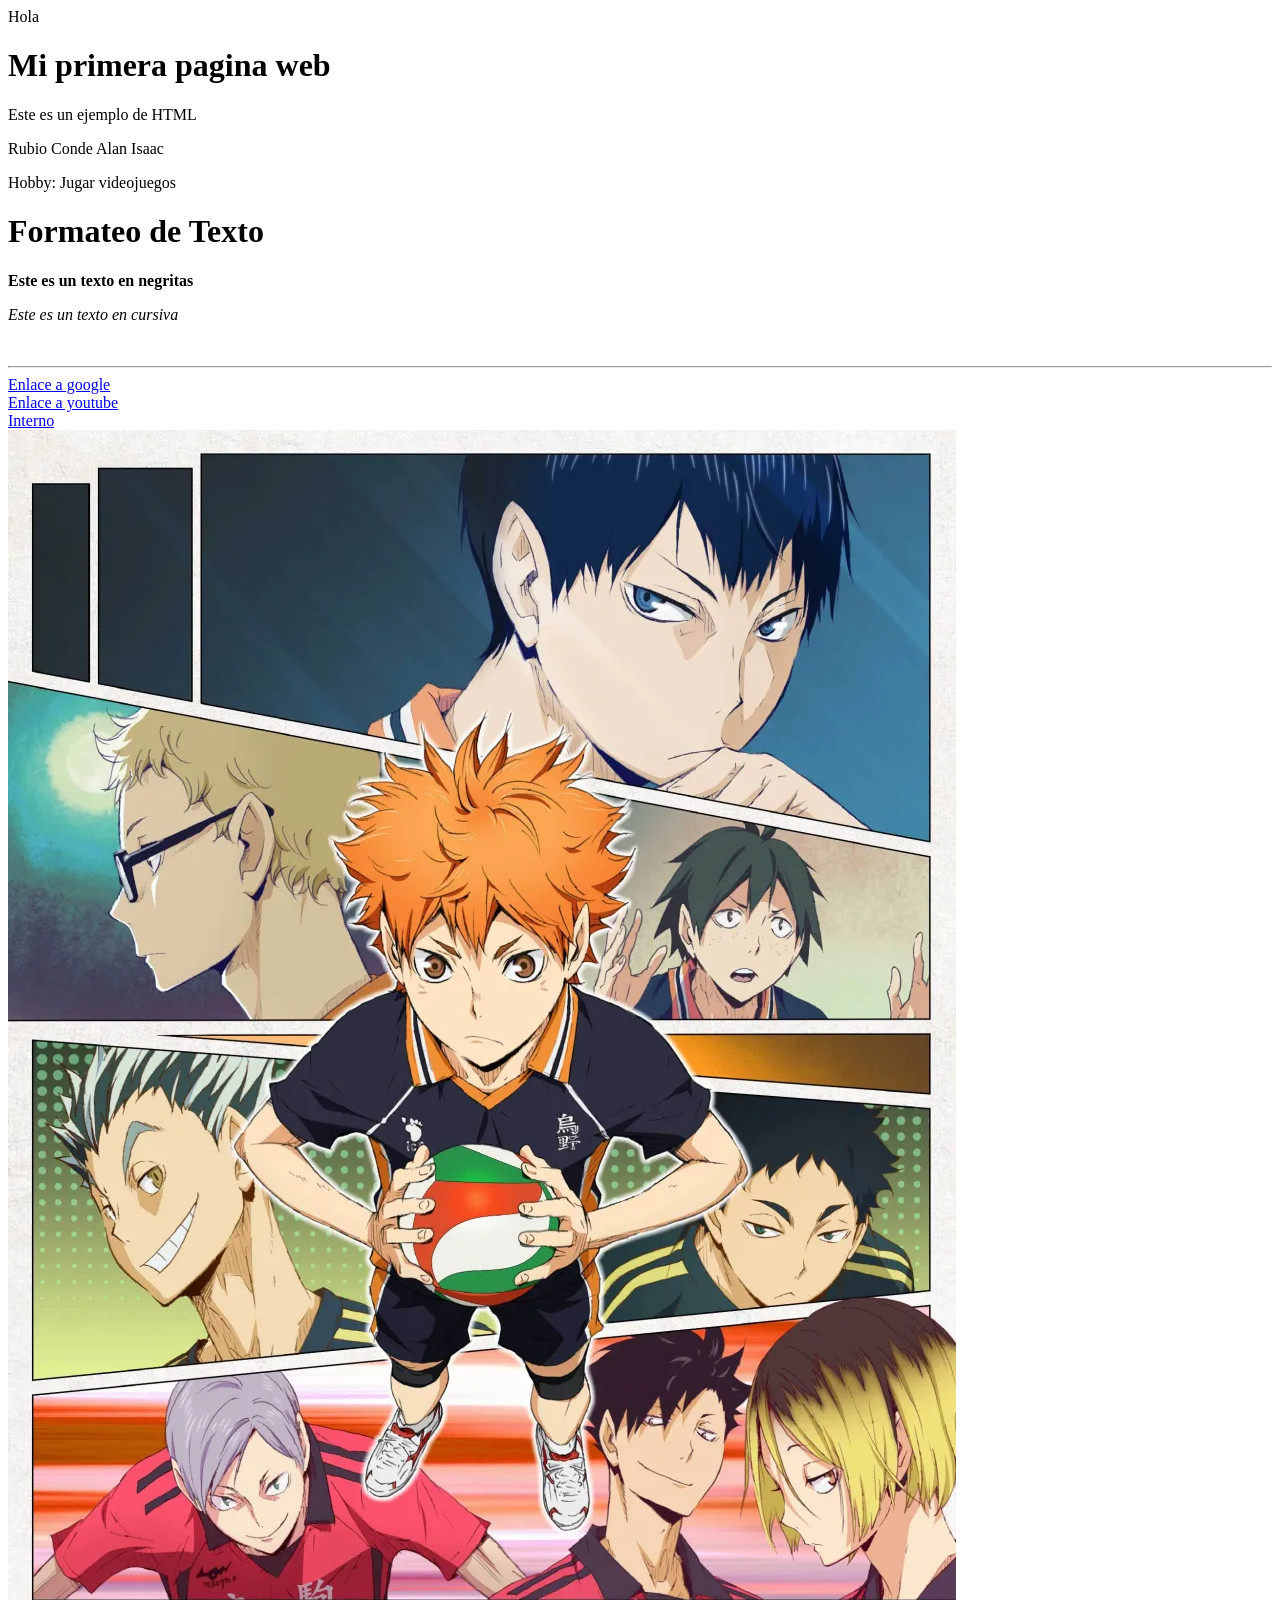
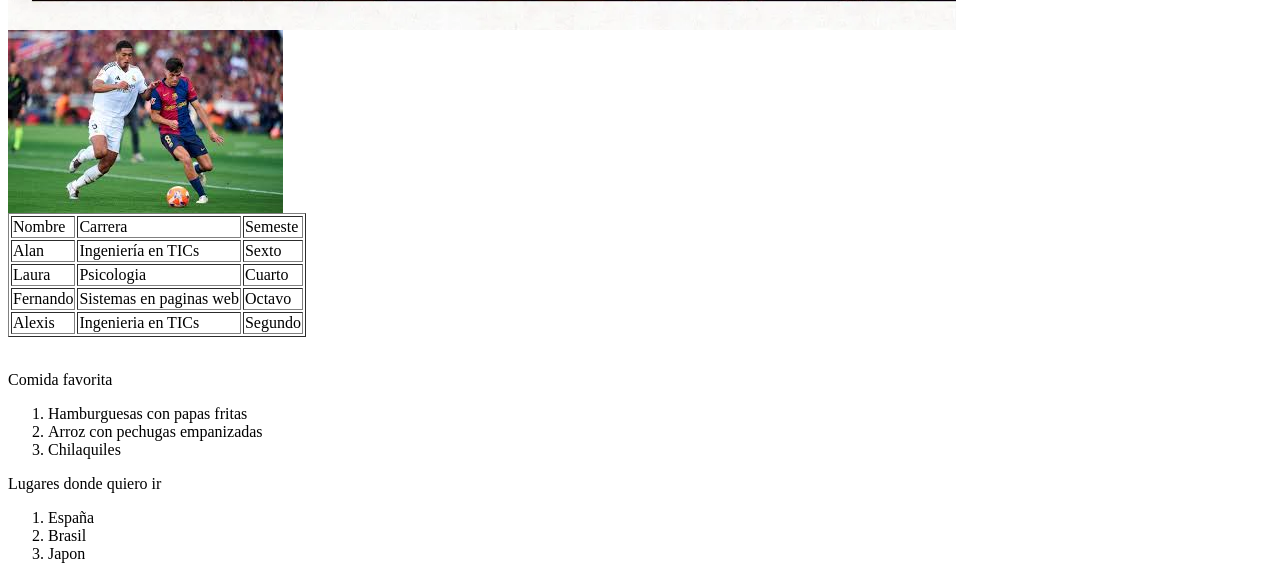
<file: UNIDAD1/0311PRACTICA1/index.html>
Hola
<html>
    <head>
        <title>Laboratorio HTML</title>
    </head>
    <body>
        <h1>Mi primera pagina web</h1>
        <p>Este es un ejemplo de HTML</p>
        <p>Rubio Conde Alan Isaac</p>
        <p>Hobby: Jugar videojuegos</p>
        <h1>Formateo de Texto</h1>
        <p><strong>Este es un texto en negritas</strong></p>
        <p><em>Este es un texto en cursiva</em></p>
        <br>
        <hr>
        <a href="https://www.google.com/?hl=es_419">Enlace a google</a>
        <br>
        <a href="https://www.youtube.com/?app=desktop&hl=es">Enlace a youtube</a>
        <br>
        <a href="file:///C:/Users/Admin/OneDrive/Documentos/GitHub/2526UMB03IT261-Rubio-Conde-Alan-Isaac/Pagina%20interna.html">Interno</a>
        <br>
        <img src="Haikiu" alt="">
        <br>
        <img src="[data-uri]" alt="">
        <br>
        <table border="1"><tr>
                <td>Nombre</td>
                <td>Carrera</td>
                <td>Semeste</td>
            </tr>
            <tr>
                <td>Alan</td>
                <td>Ingeniería en TICs</td>
                <td>Sexto</td>
            </tr>
            <tr>
                <td>Laura</td>
                <td>Psicologia</td>
                <td>Cuarto</td>
            </tr>
            <tr>
                <td>Fernando</td>
                <td>Sistemas en paginas web</td>
                <td>Octavo</td>
            </tr>
            <tr>
                <td>Alexis</td>
                <td>Ingenieria en TICs</td>
                <td>Segundo</td>
            </tr></table>
            <br>
            <p>Comida favorita</p>
            <ol>
                <li>Hamburguesas con papas fritas </li>
                <li>Arroz con pechugas empanizadas</li>
                <li>Chilaquiles</li>
            </ol>
            <p>Lugares donde quiero ir</p>
            <ol>
                <li>España</li>
                <li>Brasil</li>
                <li>Japon</li>
            </ol>
            
    </body>
</html>
</file>
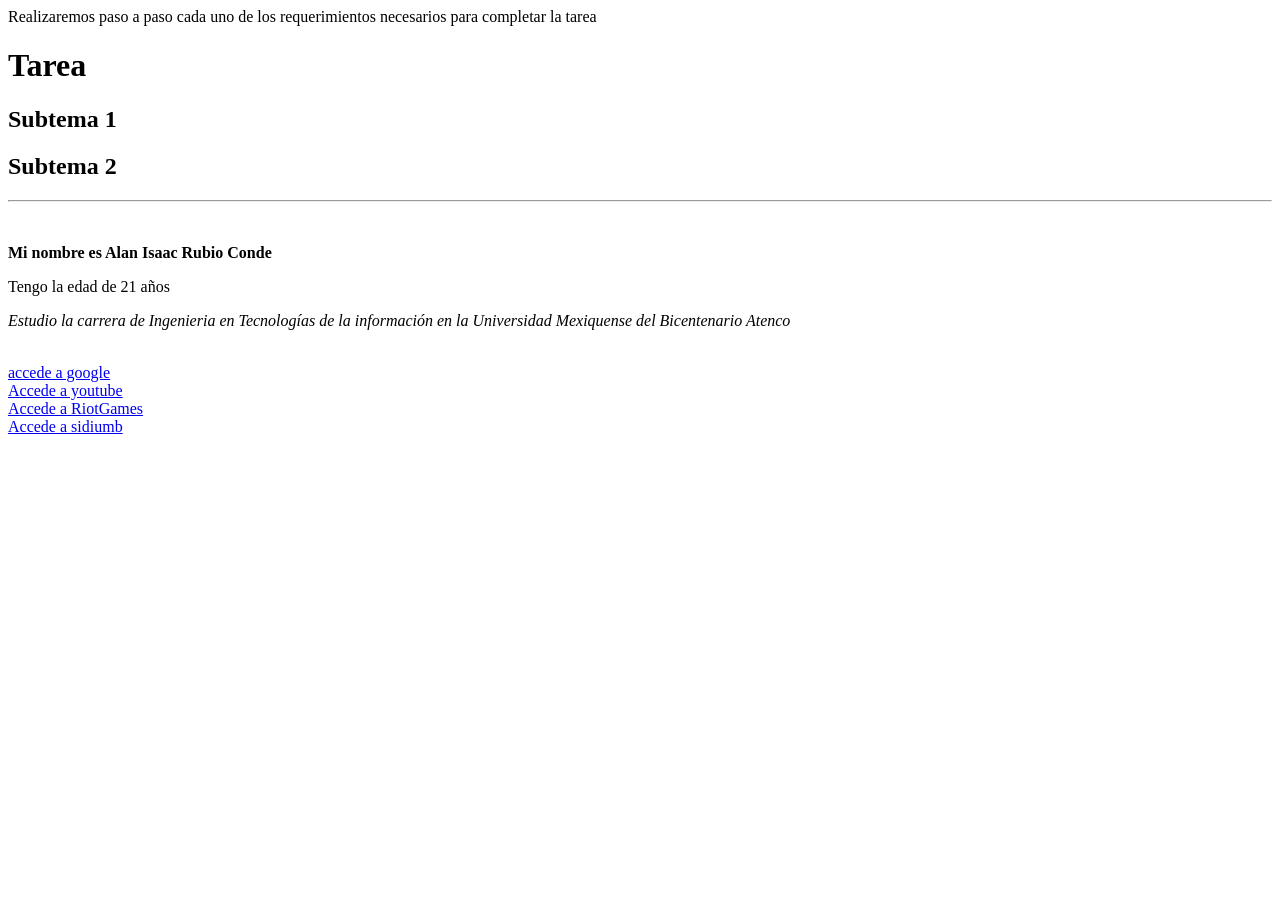
<file: 0310TAREA03.html>
<html>
    <head>
        <title> Tarea03</title>
    </head>
    <body>
        <p>Realizaremos paso a paso cada uno de los requerimientos necesarios para completar la tarea</p>
        <h1>Tarea</h1>
        <h2>Subtema 1</h2>
        <h2>Subtema 2</h2>
        <hr>
        <br>
        <p><strong>Mi nombre es Alan Isaac Rubio Conde</strong></p>
        <p>Tengo la edad de 21 años</p>
        <p><em>Estudio la carrera de Ingenieria en Tecnologías de la información en la Universidad Mexiquense del Bicentenario Atenco</em></p>
        <br>
        <a href="https://www.google.com/?hl=es_419"> accede a google</a>
        <br>
        <a href="https://www.youtube.com/"> Accede a youtube</a>
        <br>
        <a href="https://www.riotgames.com/es"> Accede a RiotGames</a>
        <br>
        <a href="https://sidiumb.umb.edu.mx:8088/"> Accede a sidiumb</a>
    </body>





</html>
</file>
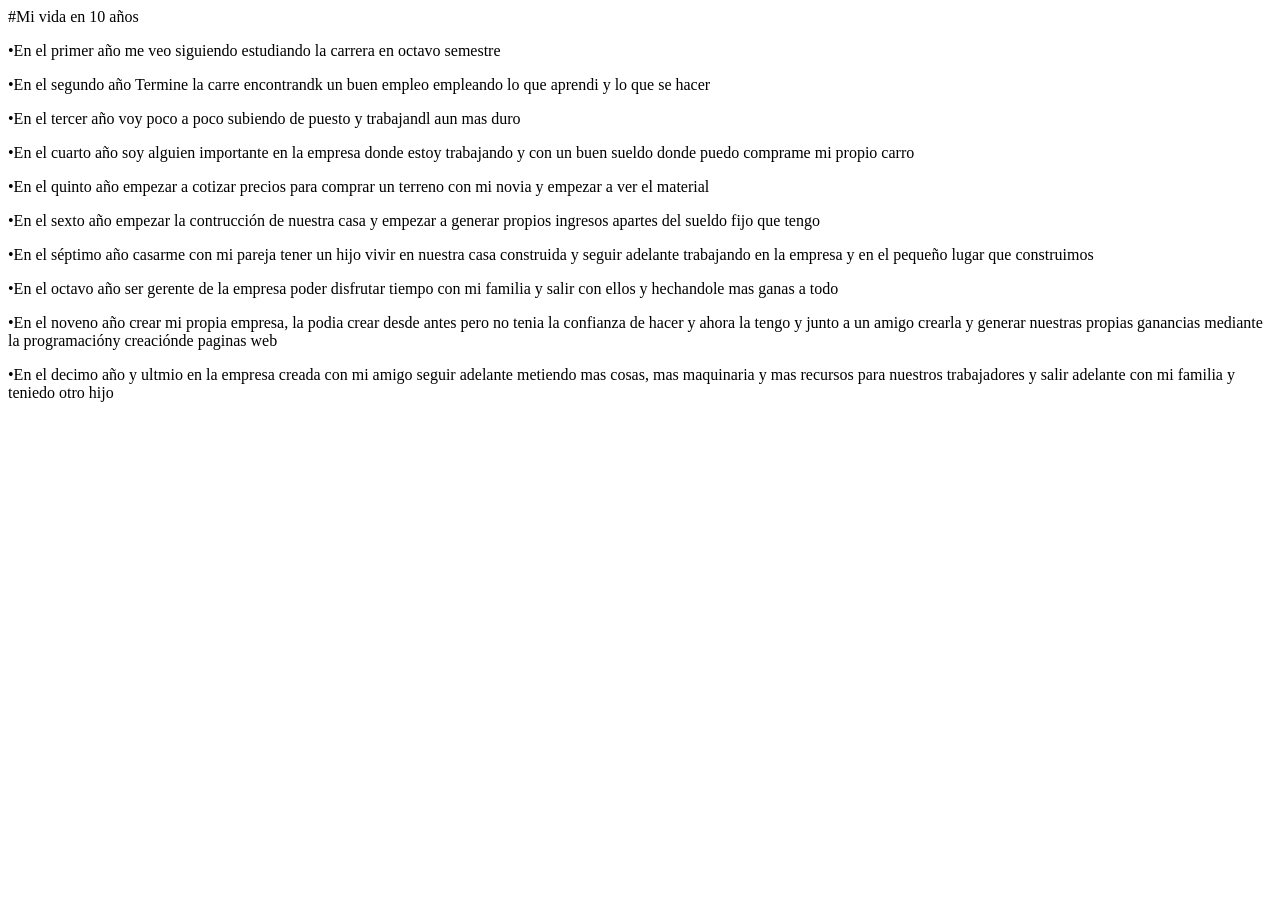
<file: UNIDAD1/0304TAREA01.html>
#Mi vida en 10 años 
<html>
  <head>
    <body>
    <p>•En el primer año me veo siguiendo estudiando la carrera en octavo semestre
    </p>•En el segundo año Termine la carre encontrandk un buen empleo empleando lo que aprendi y lo que se hacer</p>
      <p>•En el tercer año voy poco a poco subiendo de puesto y trabajandl aun mas duro</p>
      <p>•En el cuarto año soy alguien importante en la empresa donde estoy trabajando y con un buen sueldo donde puedo comprame mi propio carro</p>
      <p>•En el quinto año empezar a cotizar precios para comprar un terreno con mi novia y empezar a ver el material</p>
      <p>•En el sexto año empezar la contrucción de nuestra casa y empezar a generar propios ingresos apartes del sueldo fijo que tengo</p>
      <p>•En el séptimo año casarme con mi pareja tener un hijo vivir en nuestra casa construida y seguir adelante trabajando en la empresa y en el pequeño lugar que construimos</p>
      <p>•En el octavo año ser gerente de la empresa poder disfrutar tiempo con mi familia y salir con ellos y hechandole mas ganas a todo</p>
      <p>•En el noveno año crear mi propia empresa, la podia crear desde antes pero no tenia la confianza de hacer y ahora la tengo y junto a un amigo crearla y generar nuestras propias ganancias mediante la programacióny creaciónde paginas web </p>
      <p>•En el decimo año y ultmio en la empresa creada con mi amigo seguir adelante metiendo mas cosas, mas maquinaria y mas recursos para nuestros trabajadores y salir adelante con mi familia y teniedo otro hijo</p>
    </body>
  </head>
</html>
</file>
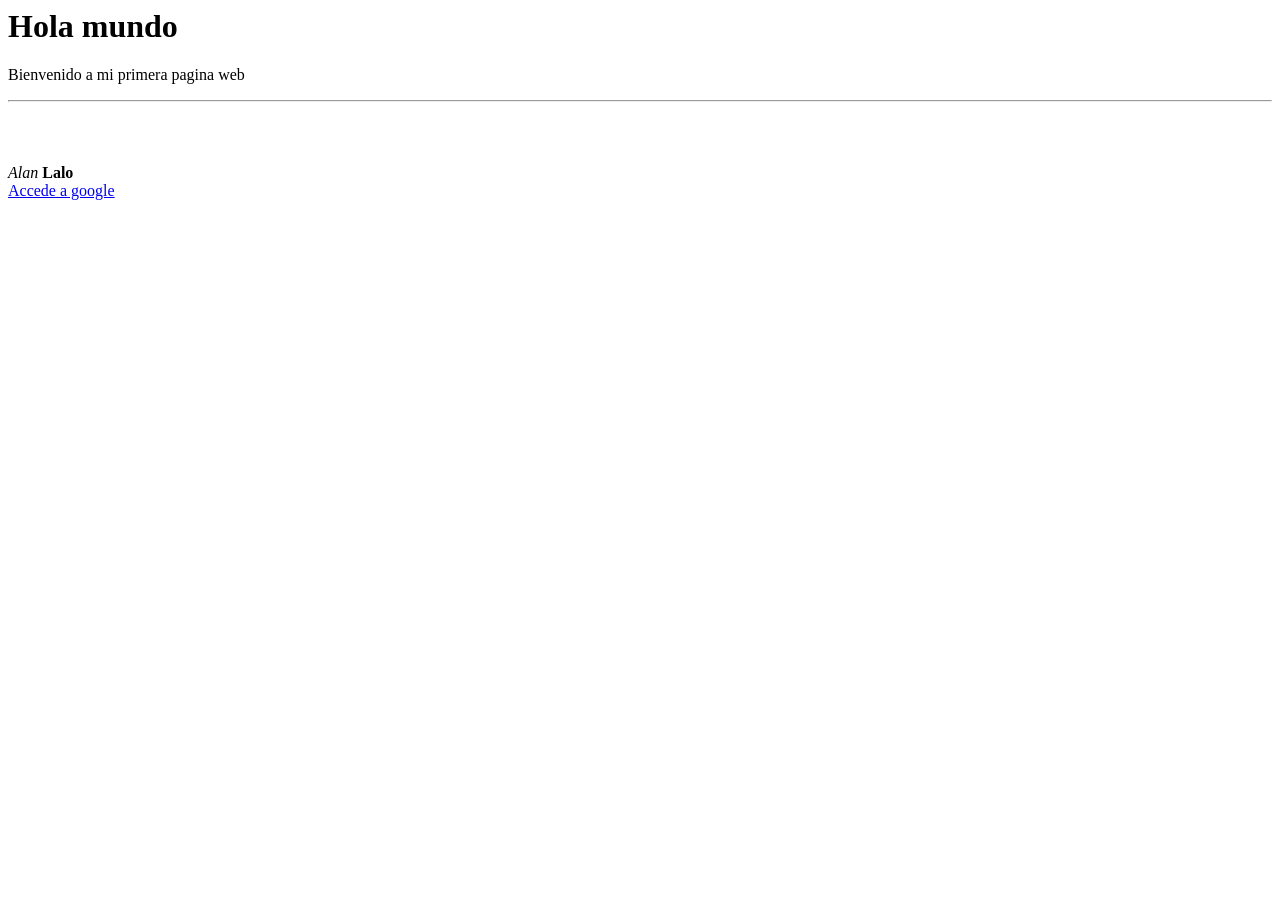
<file: UNIDAD1/0309PAGINA02.HTML>
<html>
    <head>
        <title>Mi primera pagina web</title>
        <body>
            <h1>Hola mundo</h1>
            <p>Bienvenido a mi primera pagina web</p>
            <hr>
            <br>
            <br>
            <br>
            <em>Alan</em>
            <strong>Lalo</strong>
            <br>
            <a href="https://www.google.com/?hl=es_419&zx=1773089960565&no_sw_cr=1">Accede a google</a>
            <br>
            
        </body>
    </head>
</html>
</file>
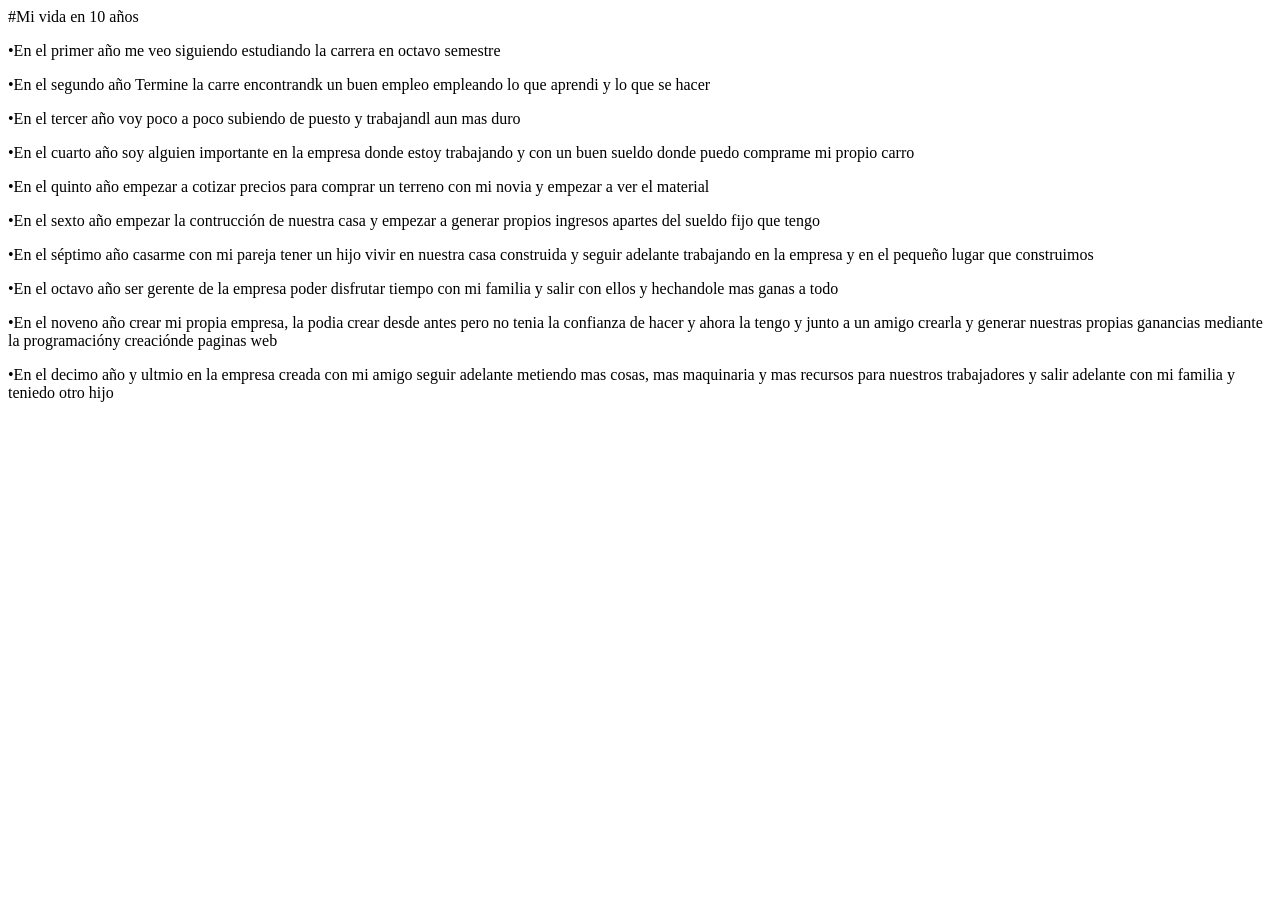
<file: UNIDAD1/Tareas/0304TAREA01.html>
#Mi vida en 10 años 
<html>
  <head>
    <body>
    <p>•En el primer año me veo siguiendo estudiando la carrera en octavo semestre
    </p>•En el segundo año Termine la carre encontrandk un buen empleo empleando lo que aprendi y lo que se hacer</p>
      <p>•En el tercer año voy poco a poco subiendo de puesto y trabajandl aun mas duro</p>
      <p>•En el cuarto año soy alguien importante en la empresa donde estoy trabajando y con un buen sueldo donde puedo comprame mi propio carro</p>
      <p>•En el quinto año empezar a cotizar precios para comprar un terreno con mi novia y empezar a ver el material</p>
      <p>•En el sexto año empezar la contrucción de nuestra casa y empezar a generar propios ingresos apartes del sueldo fijo que tengo</p>
      <p>•En el séptimo año casarme con mi pareja tener un hijo vivir en nuestra casa construida y seguir adelante trabajando en la empresa y en el pequeño lugar que construimos</p>
      <p>•En el octavo año ser gerente de la empresa poder disfrutar tiempo con mi familia y salir con ellos y hechandole mas ganas a todo</p>
      <p>•En el noveno año crear mi propia empresa, la podia crear desde antes pero no tenia la confianza de hacer y ahora la tengo y junto a un amigo crearla y generar nuestras propias ganancias mediante la programacióny creaciónde paginas web </p>
      <p>•En el decimo año y ultmio en la empresa creada con mi amigo seguir adelante metiendo mas cosas, mas maquinaria y mas recursos para nuestros trabajadores y salir adelante con mi familia y teniedo otro hijo</p>
    </body>
  </head>
  <!-- Estructura HTML incorrecta 9 -->
</html>
</file>
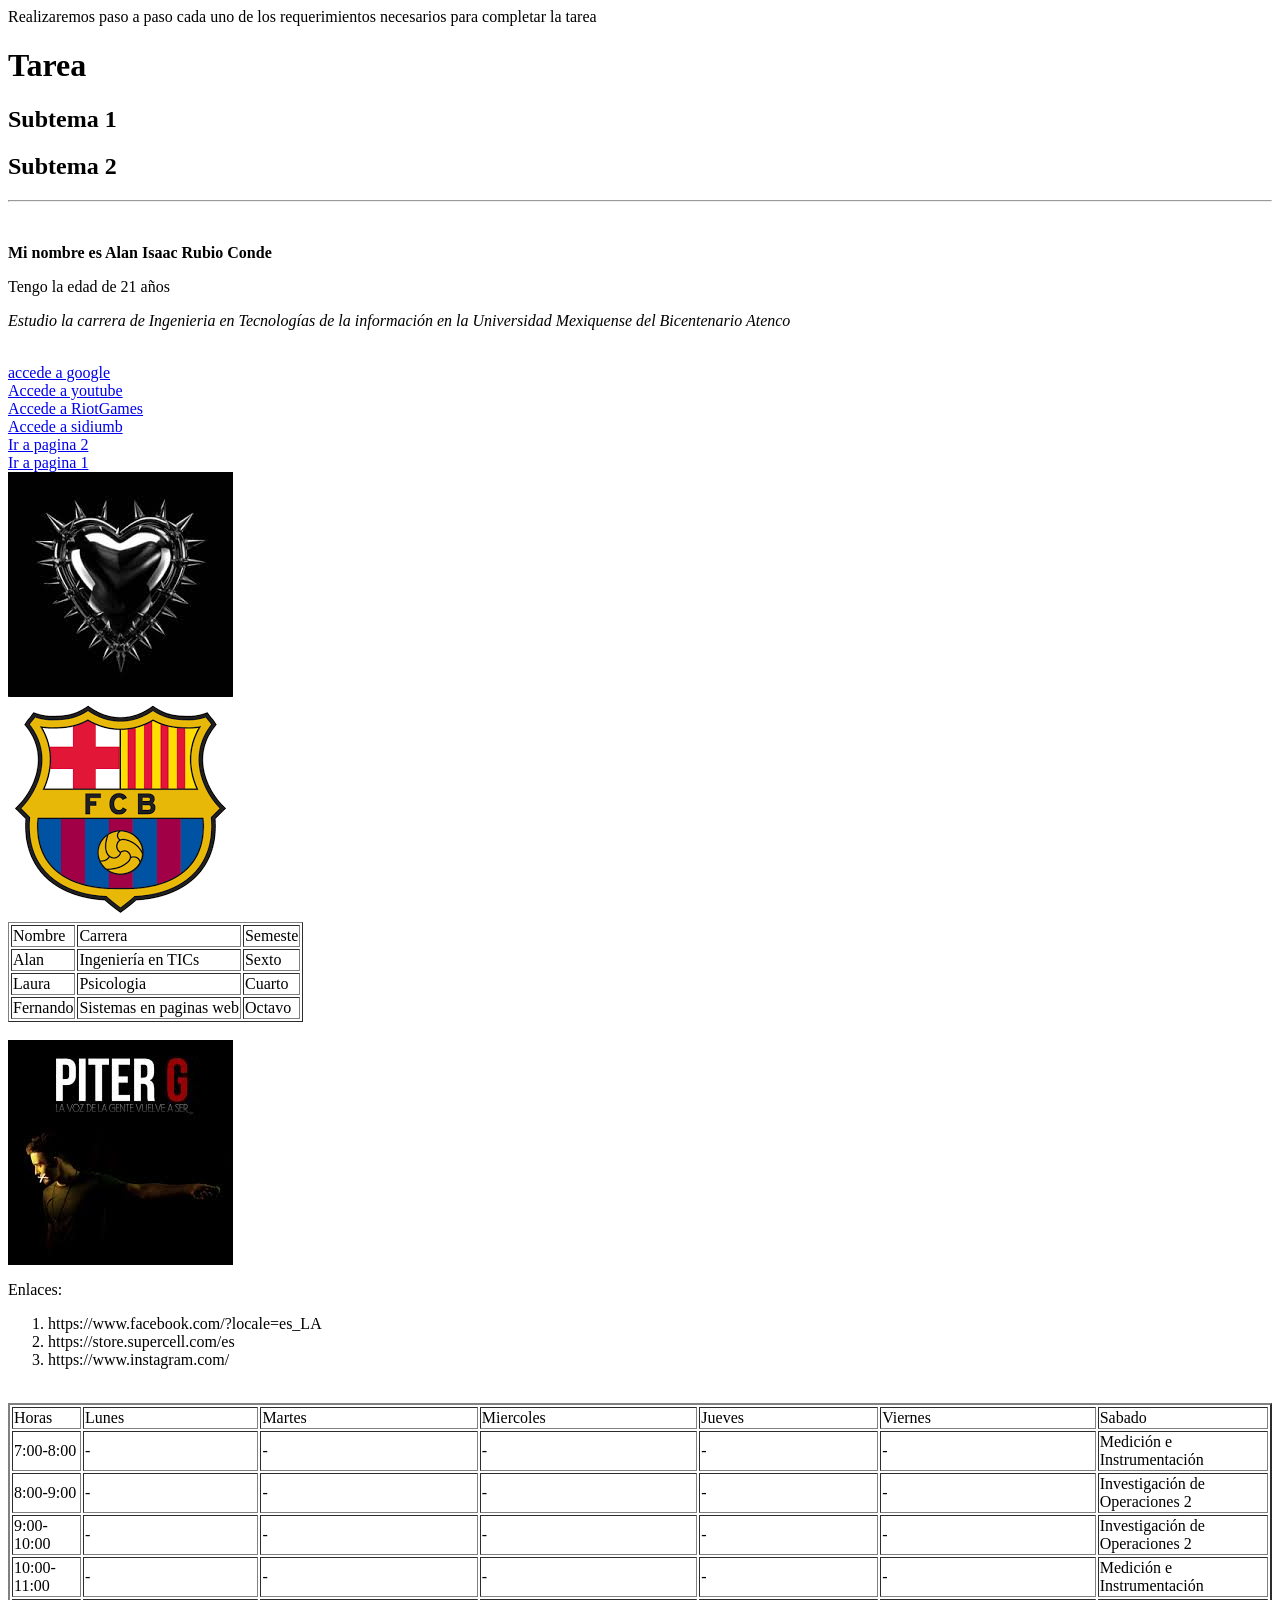
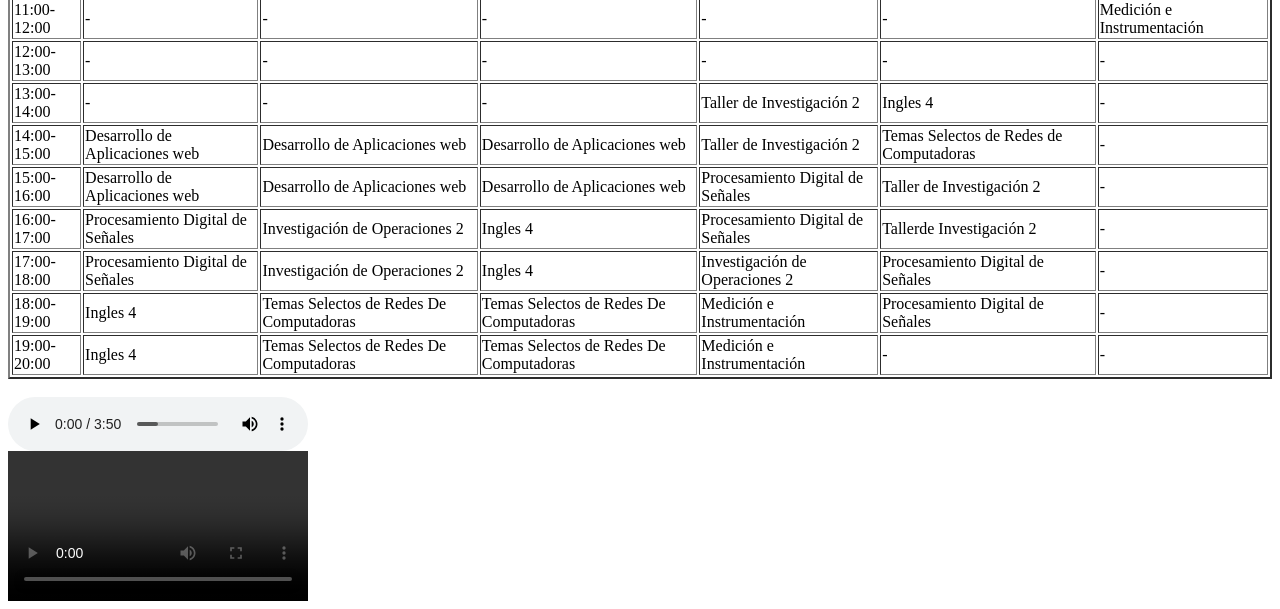
<file: UNIDAD1/Tareas/0310TAREA03.html>
<html>
    <head>
        <title> Tarea03</title>
    </head>
    <body>
        <p>Realizaremos paso a paso cada uno de los requerimientos necesarios para completar la tarea</p>
        <h1>Tarea</h1>
        <h2>Subtema 1</h2>
        <h2>Subtema 2</h2>
        <hr>
        <br>
        <p><strong>Mi nombre es Alan Isaac Rubio Conde</strong></p>
        <p>Tengo la edad de 21 años</p>
        <p><em>Estudio la carrera de Ingenieria en Tecnologías de la información en la Universidad Mexiquense del Bicentenario Atenco</em></p>
        <br>
        <a href="https://www.google.com/?hl=es_419"> accede a google</a>
        <br>
        <a href="https://www.youtube.com/"> Accede a youtube</a>
        <br>
        <a href="https://www.riotgames.com/es"> Accede a RiotGames</a>
        <br>
        <a href="https://sidiumb.umb.edu.mx:8088/"> Accede a sidiumb</a>
        <br>
        <a href="file:///C:/Users/Admin/OneDrive/Documentos/GitHub/2526UMB03IT261-Rubio-Conde-Alan-Isaac/UNIDAD1/Pagina1.html"> Ir a pagina 2</a>
        <br>
        <a href="file:///C:/Users/Admin/OneDrive/Documentos/GitHub/2526UMB03IT261-Rubio-Conde-Alan-Isaac/UNIDAD1/Pagina2.html"> Ir a pagina 1</a>
        <br>
        <img src="xquad" alt="">
        <br>
        <img src="[data-uri]" alt="">
        <br>
        <table border="1"><tr>
                <td>Nombre</td>
                <td>Carrera</td>
                <td>Semeste</td>
            </tr>
            <tr>
                <td>Alan</td>
                <td>Ingeniería en TICs</td>
                <td>Sexto</td>
            </tr>
            <tr>
                <td>Laura</td>
                <td>Psicologia</td>
                <td>Cuarto</td>
            </tr>
            <tr>
                <td>Fernando</td>
                <td>Sistemas en paginas web</td>
                <td>Octavo</td>
        </table>
        <br>
        <a href="https://music.youtube.com/watch?v=_eDQPJ_ne44&list=PLUadFSJS7EFFstCRhEEJpvh_K5nCcsmFb"> <img src="sigue soñando" alt=""></a>
        <br>
        <p>Enlaces:</p>
        <ol>
            <li>https://www.facebook.com/?locale=es_LA</li>
            <li>https://store.supercell.com/es</li>
            <li>https://www.instagram.com/</li>
        </ol>
        <br>
        <table border="2"><tr>
                <td>Horas</td>
                <td>Lunes </td>
                <td>Martes</td>
                <td>Miercoles</td>
                <td>Jueves</td>
                <td>Viernes</td>
                <td>Sabado</td>
            </tr>
            <tr>
                <td>7:00-8:00</td>
                <td>-</td>
                <td>-</td>
                <td>-</td>
                <td>-</td>
                <td>-</td>
                <td>Medición e Instrumentación</td>
            </tr>
            <tr>
                <td>8:00-9:00</td>
                <td>-</td>
                <td>-</td>
                <td>-</td>
                <td>-</td>
                <td>-</td>
                <td>Investigación de Operaciones 2</td>
            </tr>
            <tr>
                <td>9:00-10:00</td>
                <td>-</td>
                <td>-</td>
                <td>-</td>
                <td>-</td>
                <td>-</td>
                <td>Investigación de Operaciones 2</td>
            </tr>
            <tr>
                <td>10:00-11:00</td>
                <td>-</td>
                <td>-</td>
                <td>-</td>
                <td>-</td>
                <td>-</td>
                <td>Medición e Instrumentación</td>
            </tr>
            <tr>
                <td>11:00-12:00</td>
                <td>-</td>
                <td>-</td>
                <td>-</td>
                <td>-</td>
                <td>-</td>
                <td>Medición e Instrumentación</td>
            </tr>
            <tr>
                <td>12:00-13:00</td>
                <td>-</td>
                <td>-</td>
                <td>-</td>
                <td>-</td>
                <td>-</td>
                <td>-</td>
            <tr>
                <td>13:00-14:00</td>
                <td>-</td>
                <td>-</td>
                <td>-</td>
                <td>Taller de Investigación 2</td>
                <td>Ingles 4</td>
                <td>-</td>
            </tr>
            <tr>
                <td>14:00-15:00</td>
                <td>Desarrollo de Aplicaciones web</td>
                <td>Desarrollo de Aplicaciones web</td>
                <td>Desarrollo de Aplicaciones web</td>
                <td>Taller de Investigación 2</td>
                <td>Temas Selectos de Redes de Computadoras</td>
                <td>-</td>
            </tr>
            <tr>
                <td>15:00-16:00</td>
                <td>Desarrollo de Aplicaciones web</td>
                <td>Desarrollo de Aplicaciones web</td>
                <td>Desarrollo de Aplicaciones web</td>
                <td>Procesamiento Digital de Señales </td>
                <td>Taller de Investigación 2</td>
                <td>-</td>
            </tr>
            <tr>
                <td>16:00-17:00</td>
                <td>Procesamiento Digital de Señales</td>
                <td>Investigación de Operaciones 2</td>
                <td>Ingles 4</td>
                <td>Procesamiento Digital de Señales</td>
                <td>Tallerde Investigación 2</td>
                <td>-</td>
            </tr>
            <tr>
                <td>17:00-18:00</td>
                <td>Procesamiento Digital de Señales</td>
                <td>Investigación de Operaciones 2</td>
                <td>Ingles 4</td>
                <td>Investigación de Operaciones 2</td>
                <td>Procesamiento Digital de Señales</td>
                <td>-</td>
            </tr>
            <tr>
                <td>18:00-19:00</td>
                <td>Ingles 4</td>
                <td>Temas Selectos de Redes De Computadoras</td>
                <td>Temas Selectos de Redes De Computadoras</td>
                <td>Medición e Instrumentación</td>
                <td>Procesamiento Digital de Señales</td>
                <td>-</td>
            </tr>
            <tr>
                <td>19:00-20:00</td>
                <td>Ingles 4</td>
                <td>Temas Selectos de Redes De Computadoras</td>
                <td>Temas Selectos de Redes De Computadoras</td>
                <td>Medición e Instrumentación</td>
                <td>-</td>
                <td>-</td>
            </tr>
        </table>
        <br>
        <audio controls>
            <source src="José Madero - Lunes 28 (Lyric Video)_1769666404521.mp3" type="audio/mpeg">
        </audio>
        <br>
        <video src="sombody.mp4" type="video/mp4" controls></video>
    </body>
    <!-- 10 -->
</html>
</file>
